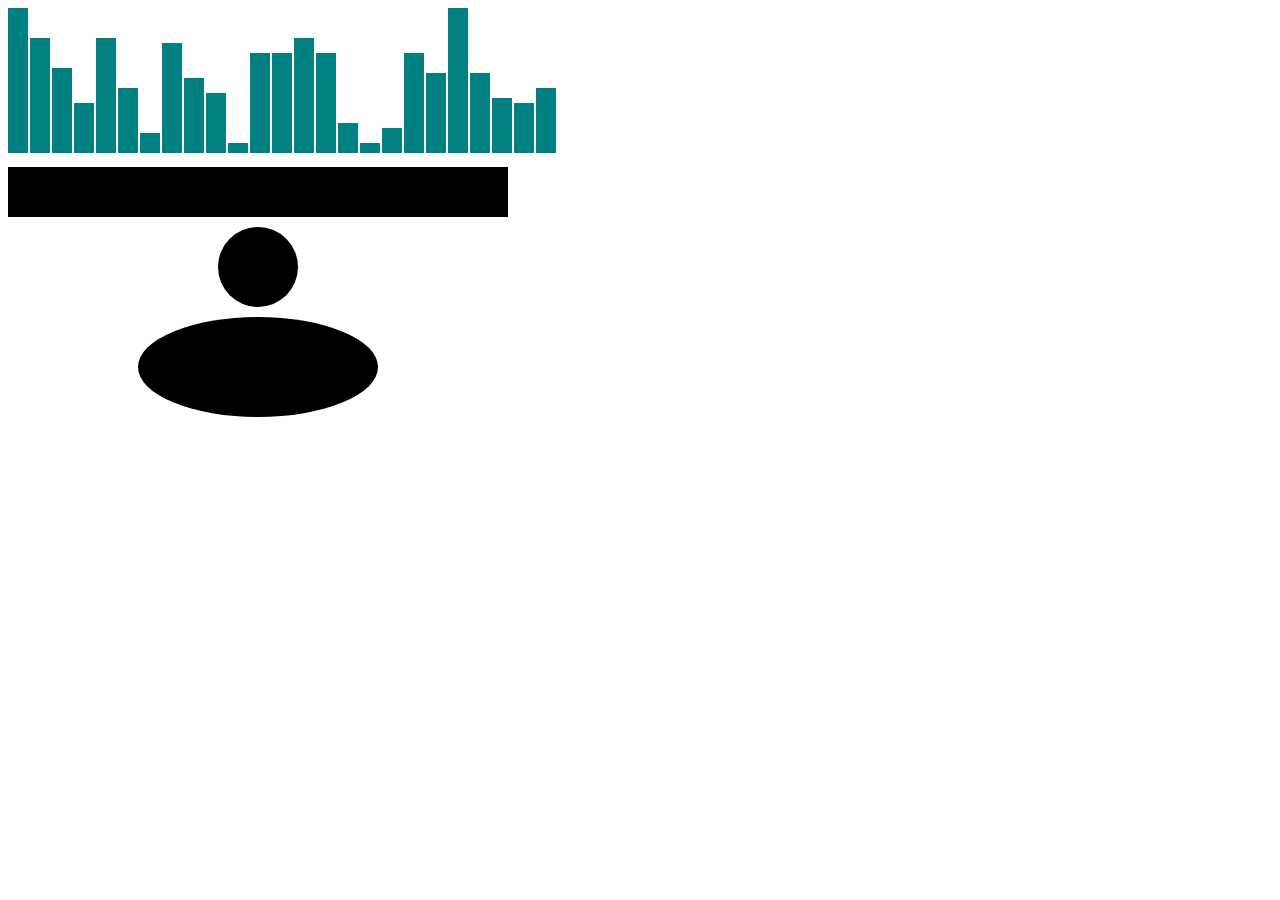
<file: scott-murray/index.html>
<!DOCTYPE html>
<html>
<head>
	<meta charset="utf-8">
	<meta http-equiv="X-UA-Compatible" content="IE=edge">
	<title>D3 Test</title>
	<script type="text/javascript" src="d3/d3.v3.min.js"></script>
	<link rel="stylesheet" href="styles.css">
</head>
<body>
	<script type="text/javascript">
		var dataset = [];

		for (var i = 0; i < 25; i++) {
			var newNumber = Math.round(Math.random()*30);
			dataset.push(newNumber);
		};

		d3.select('body').selectAll('div')
			.data(dataset)
			.enter()
			.append('div')
			.attr('class', 'bar')
			.style('height', function(d) {
				return d*5 + 'px';
			});	
	</script>
</body>
	<br>
	<svg>
		<rect x="0" y="0" width="500" height="50"/>
		<circle cx="250" cy="100" r="40"/>
		<ellipse cx="250" cy="200" rx="120" ry="50"/>
		<line />
	</svg>
</html>
</file>
<file: scott-murray/styles.css>
div.bar {
	display: inline-block;
	width: 20px;
	height: 75px;
	background-color: teal;
	margin-right: 2px;
	margin-bottom: 10px;
}

svg {
	width: 500px;
	height: 500px;
}

rect, circle, ellipse {
	background-color: black;
}
</file>
